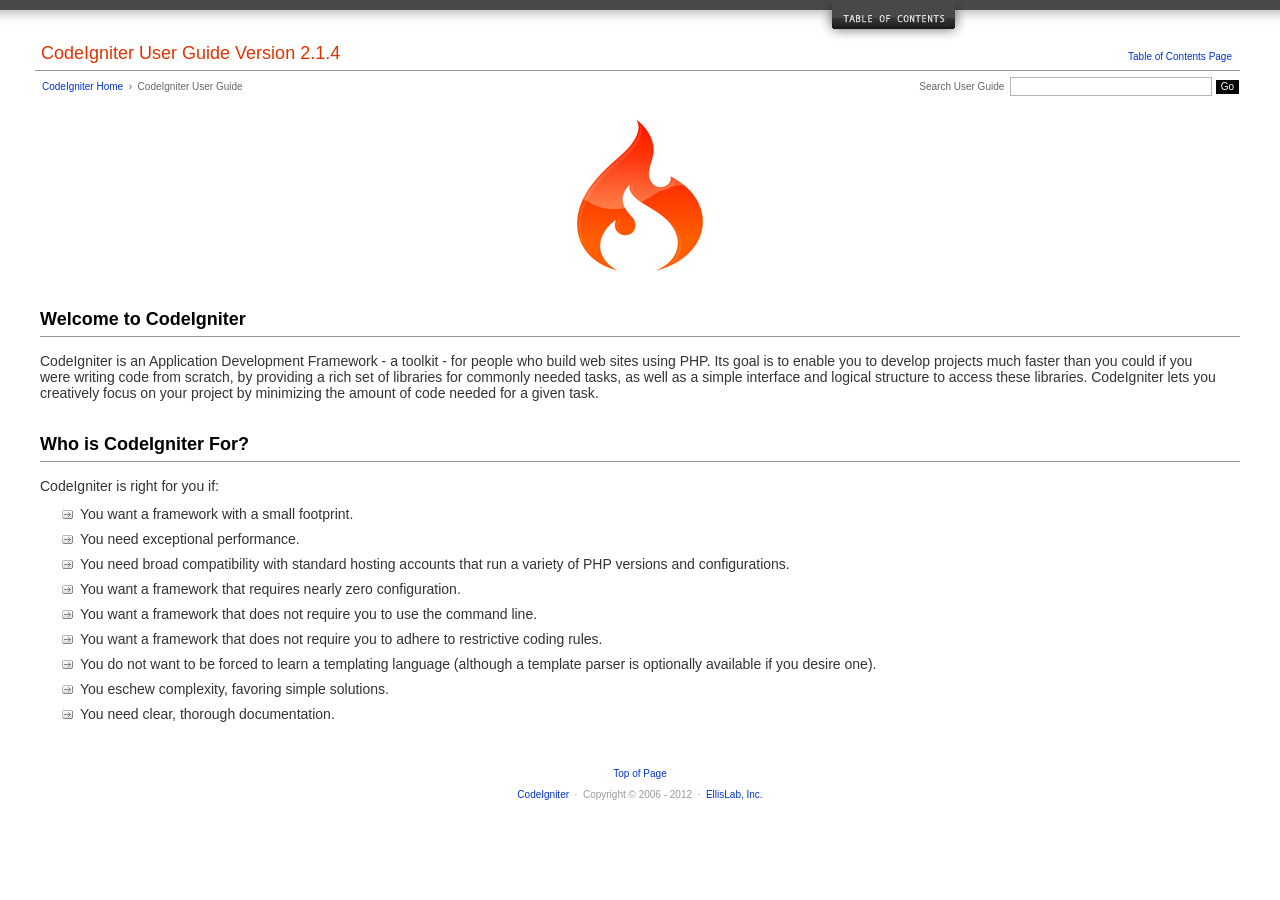
<file: user_guide/index.html>
<!DOCTYPE html PUBLIC "-//W3C//DTD XHTML 1.0 Transitional//EN" "http://www.w3.org/TR/xhtml1/DTD/xhtml1-transitional.dtd">
<html xmlns="http://www.w3.org/1999/xhtml" xml:lang="en" lang="en">
<head>

<meta http-equiv="Content-Type" content="text/html; charset=utf-8" />
<title>Welcome to CodeIgniter : CodeIgniter User Guide</title>

<style type='text/css' media='all'>@import url('userguide.css');</style>
<link rel='stylesheet' type='text/css' media='all' href='userguide.css' />

<script type="text/javascript" src="nav/nav.js"></script>
<script type="text/javascript" src="nav/prototype.lite.js"></script>
<script type="text/javascript" src="nav/moo.fx.js"></script>
<script type="text/javascript" src="nav/user_guide_menu.js"></script>

<meta http-equiv='expires' content='-1' />
<meta http-equiv= 'pragma' content='no-cache' />
<meta name='robots' content='all' />
<meta name='author' content='ExpressionEngine Dev Team' />
<meta name='description' content='CodeIgniter User Guide' />

</head>
<body>

<!-- START NAVIGATION -->
<div id="nav"><div id="nav_inner"><script type="text/javascript">create_menu('null');</script></div></div>
<div id="nav2"><a name="top"></a><a href="javascript:void(0);" onclick="myHeight.toggle();"><img src="images/nav_toggle_darker.jpg" width="154" height="43" border="0" title="Toggle Table of Contents" alt="Toggle Table of Contents" /></a></div>
<div id="masthead">
<table cellpadding="0" cellspacing="0" border="0" style="width:100%">
<tr>
<td><h1>CodeIgniter User Guide Version 2.1.4</h1></td>
<td id="breadcrumb_right"><a href="toc.html">Table of Contents Page</a></td>
</tr>
</table>
</div>
<!-- END NAVIGATION -->


<table cellpadding="0" cellspacing="0" border="0" style="width:100%">
<tr>
<td id="breadcrumb">
<a href="http://codeigniter.com/">CodeIgniter Home</a> &nbsp;&#8250;&nbsp; CodeIgniter User Guide
</td>
<td id="searchbox"><form method="get" action="http://www.google.com/search"><input type="hidden" name="as_sitesearch" id="as_sitesearch" value="ellislab.com/codeigniter/user-guide/" />Search User Guide&nbsp; <input type="text" class="input" style="width:200px;" name="q" id="q" size="31" maxlength="255" value="" />&nbsp;<input type="submit" class="submit" name="sa" value="Go" /></form></td>
</tr>
</table>



<br clear="all" />

<div class="center"><img src="images/ci_logo_flame.jpg" width="150" height="164" border="0" alt="CodeIgniter" /></div>


<!-- START CONTENT -->
<div id="content">



<h2>Welcome to CodeIgniter</h2>

<p>CodeIgniter is an Application Development Framework - a toolkit - for people who build web sites using PHP.
Its goal is to enable you to develop projects much faster than you could if you were writing code
from scratch, by providing a rich set of libraries for commonly needed tasks, as well as a simple interface and
logical structure to access these libraries. CodeIgniter lets you creatively focus on your project by
minimizing the amount of code needed for a given task.</p>


<h2>Who is CodeIgniter For?</h2>

<p>CodeIgniter is right for you if:</p>

<ul>
<li>You want a framework with a small footprint.</li>
<li>You need exceptional performance.</li>
<li>You need broad compatibility with standard hosting accounts that run a variety of PHP versions and configurations.</li>
<li>You want a framework that requires nearly zero configuration.</li>
<li>You want a framework that does not require you to use the command line.</li>
<li>You want a framework that does not require you to adhere to restrictive coding rules.</li>
<li>You do not want to be forced to learn a templating language (although a template parser is optionally available if you desire one).</li>
<li>You eschew complexity, favoring simple solutions.</li>
<li>You need clear, thorough documentation.</li>
</ul>


</div>
<!-- END CONTENT -->


<div id="footer">
<p><a href="#top">Top of Page</a></p>
<p><a href="http://codeigniter.com">CodeIgniter</a> &nbsp;&middot;&nbsp; Copyright &#169; 2006 - 2012 &nbsp;&middot;&nbsp; <a href="http://ellislab.com/">EllisLab, Inc.</a></p>
</div>



</body>
</html>
</file>
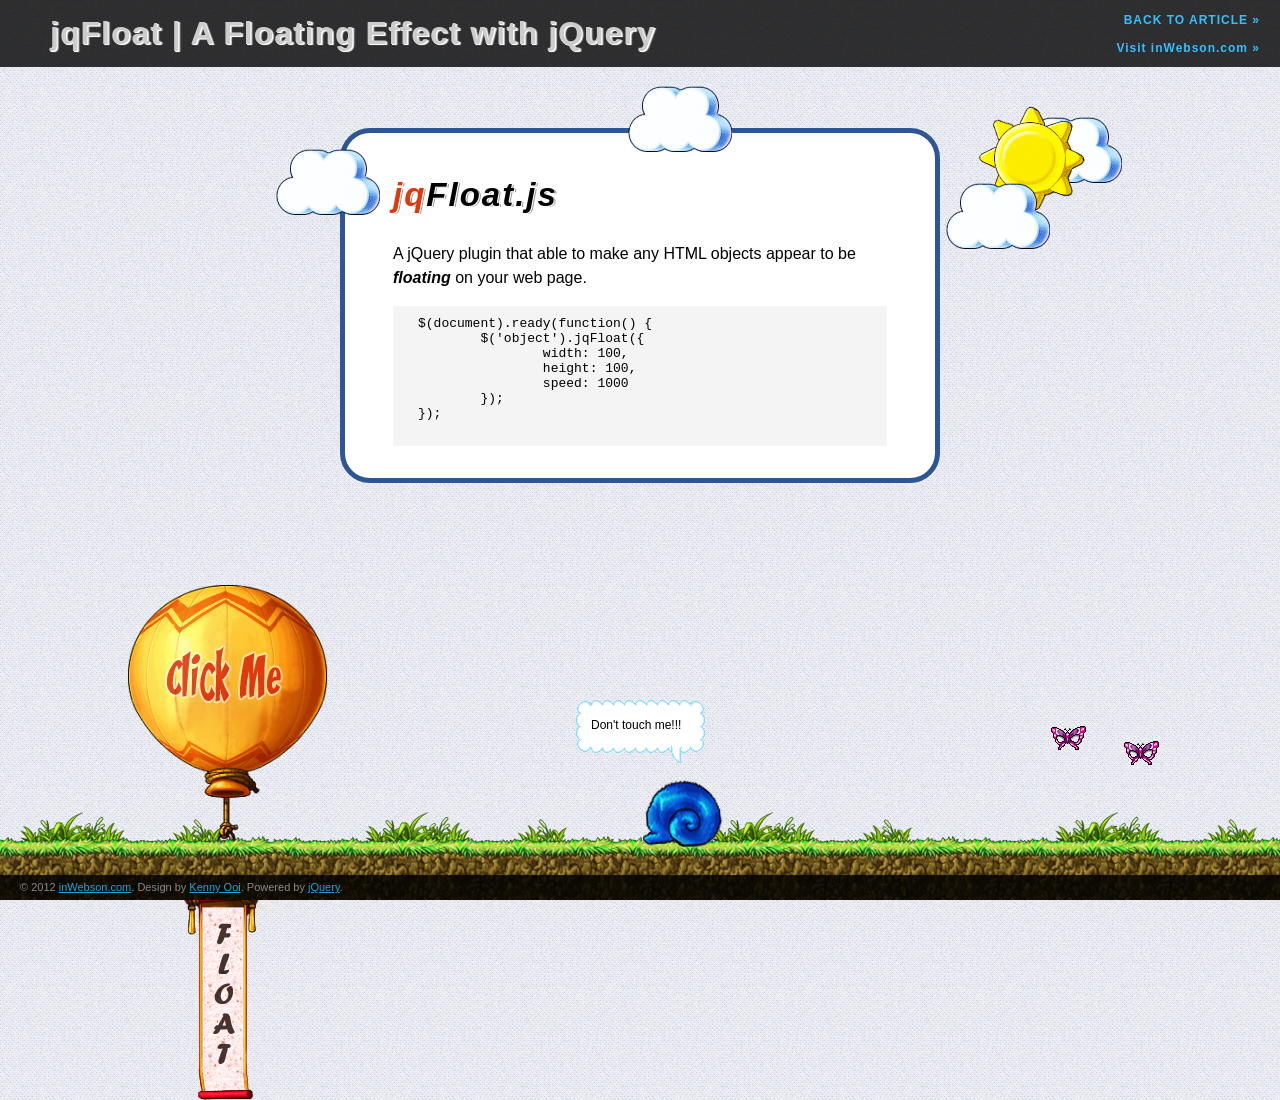
<file: assets/jqfloat/index.html>
<!DOCTYPE html>
<html>
<head>
<title>jqFloat.js Demonstration</title>
<meta name="description" content="jqFloat.js is a jQuery plugin that able to make any HTML objects appear to be floating on your webpage."/>
<meta name="keywords" content="jqfloat.js, jquery, plugin, floating, animation, cloud"/>
<link rel="shortcut icon" href="http://www.inwebson.com/wp-content/themes/inwebson2/favicon.ico" />
<link rel="stylesheet" href="style.css" />
<script src="http://ajax.googleapis.com/ajax/libs/jquery/1.7.1/jquery.min.js"></script>
<!--[if lt IE 9]>
<script src="//html5shiv.googlecode.com/svn/trunk/html5.js"></script>
<![endif]-->
<script src="jqfloat.min.js"></script>
<script>
$(document).ready(function() {
	
	//vendor script
	$('header')
	.css({ 'top':-70 })
	.delay(500)
	.animate({'top': 0}, 800);
	
	$('footer')
	.css({ 'bottom':-40 })
	.delay(500)
	.animate({'bottom': 0}, 800);
	
	//jqfloat.js script
	$('.cloud').each(function() {
		$(this).jqFloat({
			width:Math.floor(Math.random()*10)*10,
			height:10,
			speed:Math.floor(Math.random()*10)*100 + 500
		});
	});	
	$('#sun').jqFloat({
		width:10,
		height:50,
		speed:1800
	});
	$('.butterfly').jqFloat({
		width:400,
		height:100,
		speed:1500
	});
	$('#snail, #message').jqFloat('stop',{
		width:5,
		height:0,
		speed:30
	});
	$('#snail, #message').hover(function() {
		$(this).jqFloat('play');
	}, function() {
		$(this).jqFloat('stop');
	});
	
	var clicked = false;
	//define balloon attribute
	$('#balloon').jqFloat('stop',{
		width:5,
		height:30,
		speed:1500,
		minHeight:300
	});
	$('#balloon').on('click', function() {
		clicked = !clicked;
		if(clicked)
			$(this).jqFloat('play');
		else 
			$(this).jqFloat('stop');
	});
	$('#social').jqFloat({
		width: 10,
		height: 10,
		speed: 1500
	});
});
</script>
</head>
<body>
<!-- Header -->
<header>
	<h1>jqFloat | A Floating Effect with jQuery</h1>
	<div id="backlinks">
		<a href="http://www.inwebson.com/jquery/jqfloat-js-a-floating-effect-with-jquery/">BACK TO ARTICLE &raquo;</a>
		<a href="http://www.inwebson.com">Visit inWebson.com &raquo;</a>
	</div>
	<div class="clearfix"></div>
</header>

<!-- Content -->
<section id="wrapper">
	<div id="sky">
		<div id="cloud1" class="cloud"></div>
		<div id="cloud2" class="cloud"></div>
		<div id="cloud3" class="cloud"></div>
		<div id="cloud4" class="cloud"></div>
		<div id="sun"></div>
	</div>
	<div id="ground">
		<div id="snail"></div>
		<div id="message">Don't touch me!!!</div>
		<div id="fly1" class="butterfly"></div>
		<div id="fly2" class="butterfly"></div>
	</div>
	<div id="balloon"></div>
	<div id="iefix"></div>
	<div id="holder">
		<h2><span>jq</span>Float.js</h2>
		<p>A jQuery plugin that able to make any HTML objects appear to be <strong><em>floating</em></strong> on your web page. </p>
		<p>
		<pre>
$(document).ready(function() {
	$('object').jqFloat({
		width: 100,
		height: 100,
		speed: 1000
	});
});
		</pre>
		</p>
	</div>
</section>

<!-- Footer -->
<footer>
	<span>&copy; 2012 <a href="http://www.inwebson.com">inWebson.com</a>. Design by <a href="http://www.inwebson.com/contactus">Kenny Ooi</a>. Powered by <a href="http://www.inwebson.com/jquery/">jQuery</a>.</span>
</footer>

</body>
</html>
</file>
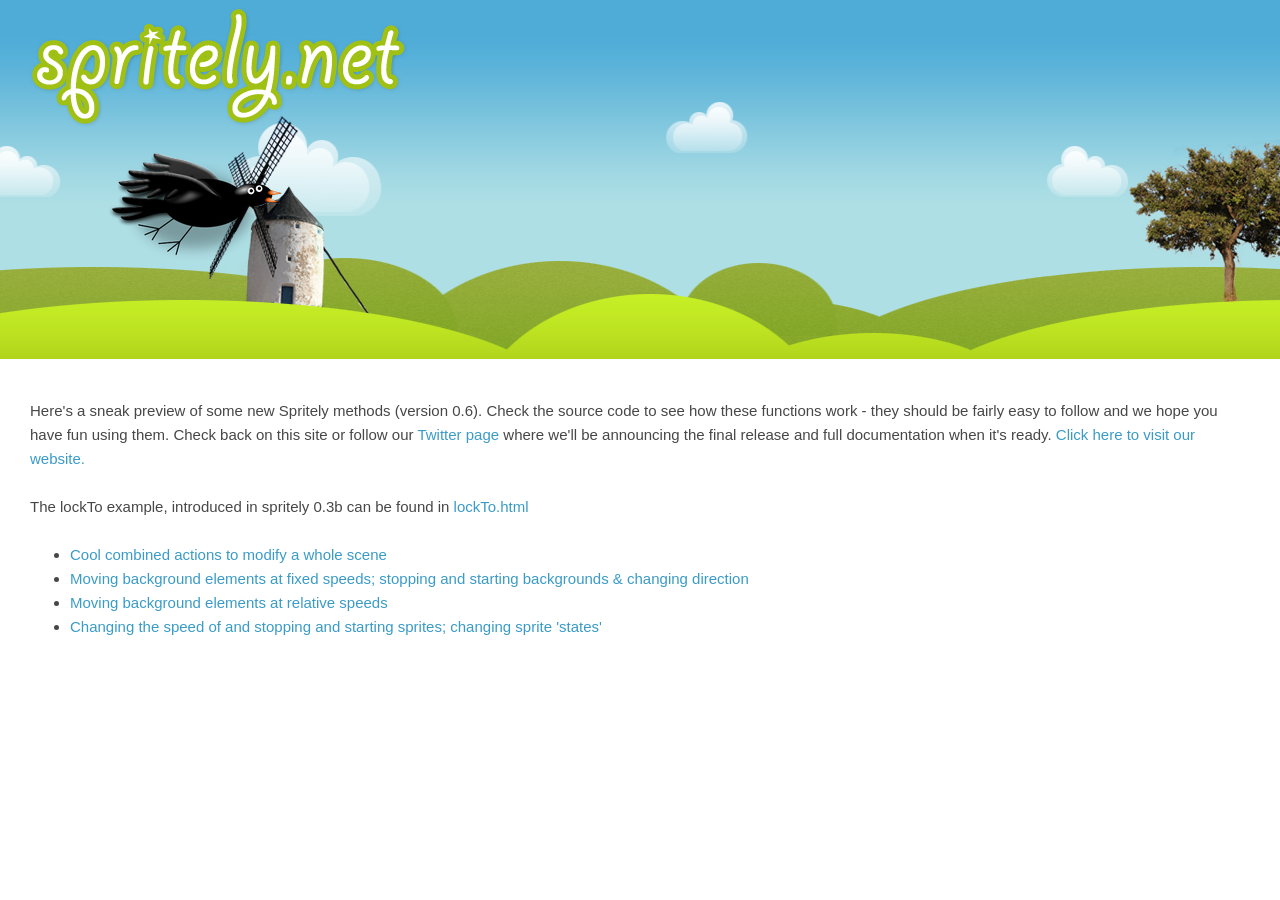
<file: assets/spritely-0.6-sample-code/index.html>
<!DOCTYPE html PUBLIC "-//W3C//DTD XHTML 1.0 Transitional//EN"
    "http://www.w3.org/TR/xhtml1/DTD/xhtml1-transitional.dtd">
<html xmlns="http://www.w3.org/1999/xhtml" xml:lang="eng" lang="eng">
<head>
    <meta http-equiv="content-type" content="text/html; charset=utf-8" />
    <title>Spritely 0.6 Examples</title>
    <meta name="keywords" content="" />    
    <link rel="stylesheet" type="text/css" href="styles/main.css" />
    <style type="text/css">
        #stage {
            top: 0px;
            left: 0px;
            z-index: 100;
        }
        .stage {
            position: absolute;
            top: 0;
            left: 0;
            width: 100%;
            min-width: 900px;
            height: 359px;
            overflow: hidden;
        }
        #bg {
            background: #aedfe5 url(images/sky1.png) 0 0 repeat-x;
        }
        #clouds {
            background: transparent url(images/cloud.png) 305px 102px repeat-x;
        }
        #hill2 {
            background: transparent url(images/hill2.png) 0 258px repeat-x;
        }
        #hill1 {
            background: transparent url(images/hill-with-windmill.png) 0 104px repeat-x;
        }
        #balloons {
            position: relative;
            left: 720px;
            background: transparent url(images/balloons.png) 0 0 repeat-y;
        }
        #bird {
            background: transparent url(images/bird-forward-back.png) 0 0 no-repeat;
            position: absolute;
            top: 150px;
            left: 65px;
            width: 180px;
            height: 123px;
            z-index: 2000;
            cursor: pointer;
        }
    </style>
    
    <!-- IE6 fixes are found in styles/ie6.css -->
    <!--[if lte IE 6]><link rel="stylesheet" type="text/css" href="styles/ie6.css" /><![endif]-->
    
    <script src="scripts/jquery-1.6.3.min.js" type="text/javascript"></script>
    <script src="scripts/jquery.spritely-0.6.js" type="text/javascript"></script>

    <script type="text/javascript">

        (function($) {
            $(document).ready(function() {
                $('#logo').click(function() {
                    document.location.href = 'http://www.spritely.net/';
                });
            
                $('#bird')
                    .sprite({
                        fps: 9, 
                        no_of_frames: 3,
                        // the following are optional: new in version 0.6...
                        start_at_frame: 2,
                        on_first_frame: function(obj) {
                            if (window.console) {
                                console.log('first frame');
                            }
                        },
                        on_last_frame: function(obj) {
                            // you could stop the sprite here with, e.g.
                            // obj.spStop();
                            if (window.console) {
                                console.log('last frame');
                            }
                        },
                        on_frame: {
                            2: function(obj) {
                                // you could change the 'state' of the
                                // sprite here with, e.g. obj.spState(2);
                                if (window.console) {
                                    console.log('frame 2');
                                }
                            }
                        }
                    })
                    .spRandom({top: 50, bottom: 200, left: 300, right: 320})
                    .isDraggable()
                    .activeOnClick()
                    .active();
                $('#clouds').pan({fps: 30, speed: 0.7, dir: 'left', depth: 10});
                $('#hill2').pan({fps: 30, speed: 2, dir: 'left', depth: 30});
                $('#hill1').pan({fps: 30, speed: 3, dir: 'left', depth: 70});
                                $('#balloons').pan({fps: 30, speed: 3, dir: 'up', depth: 70});
                $('#hill1, #hill2, #clouds').spRelSpeed(8);
                
                window.actions = {
                    fly_slowly_forwards: function() {
                        $('#bird')
                            .fps(10)
                            .spState(1);
                        $('#hill1, #hill2, #clouds')
                            .spRelSpeed(10)
                            .spChangeDir('left');
                    },
                    fly_slowly_backwards: function() {
                        $('#bird')
                            .fps(10)
                            .spState(2);
                        $('#hill1, #hill2, #clouds')
                            .spRelSpeed(10)
                            .spChangeDir('right');
                    },
                    fly_quickly_forwards: function() {
                        $('#bird')
                            .fps(20)
                            .spState(1);
                        $('#hill1, #hill2, #clouds')
                            .spRelSpeed(30)
                            .spChangeDir('left');
                    },
                    fly_quickly_backwards: function() {
                        $('#bird')
                            .fps(20)
                            .spState(2);
                        $('#hill1, #hill2, #clouds')
                            .spRelSpeed(30)
                            .spChangeDir('right');
                    },
                    fly_like_lightning_forwards: function() {
                        $('#bird')
                            .fps(25)
                            .spState(1);
                        $('#hill1, #hill2, #clouds')
                            .spSpeed(40)
                            .spChangeDir('left');
                    },
                    fly_like_lightning_backwards: function() {
                        $('#bird')
                            .fps(25)
                            .spState(2);
                        $('#hill1, #hill2, #clouds')
                            .spSpeed(40)
                            .spChangeDir('right');
                    }
                };
                
                window.page = {
                    hide_panels: function() {
                        $('.panel').hide(300);
                    },
                    show_panel: function(el_id) {
                        this.hide_panels();
                        $(el_id).show(300);
                    }
                }
                
            });
        })(jQuery);
    
    </script>
</head>
<body>
<div id="container">
    <div id="stage" class="stage">
        <div id="tap" class="stage"></div>
        <div id="bg" class="stage"></div>
        <div id="clouds" class="stage"></div>
        <div id="hill2" class="stage"></div>
        <div id="hill1" class="stage"></div>
        <div id="balloons" class="stage"></div>
        <div id="logo">Spritely</div>
    </div>
    <div id="bird"></div>
    
    <div id="mainContent">
        <h1>Spritely 0.6 Examples</h1>
        <div id="panels">
            <p>Here's a sneak preview of some new Spritely methods (version 0.6). Check the source code to see
            how these functions work - they should be fairly easy to follow and we hope you have fun using them.
            Check back on this site or follow our <a href="http://twitter.com/_spritely_">Twitter page</a>
            where we'll be announcing the final release and full documentation when it's ready. <a href="http://www.spritely.net/">Click here to visit our website.</a></p>
            <p>&nbsp;</p>
            <p>The lockTo example, introduced in spritely 0.3b can be found in <a href="lockTo.html">lockTo.html</a></p>
            <p>&nbsp;</p>
    
            <ul>
                <li><a href="#" onclick="page.show_panel('#panel4')">Cool combined actions to modify a whole scene</a></li>
                <li><a href="#" onclick="page.show_panel('#panel1')">Moving background elements at fixed speeds; stopping and starting backgrounds &amp; changing direction</a></li>
                <li><a href="#" onclick="page.show_panel('#panel2')">Moving background elements at relative speeds</a></li>
                <li><a href="#" onclick="page.show_panel('#panel3')">Changing the speed of and stopping and starting sprites; changing sprite 'states'</a></li>
            </ul>
    
            <p>&nbsp;</p>
            <div id="panel1" class="panel">
                <h2>Moving background elements at fixed speeds</h2>
                <p>You can move multiple background elements together, and they will all
                move at the same speed...</p>
                <button onclick="$('#hill1, #hill2, #clouds').spSpeed(40);">.spSpeed(40)</button>
                <button onclick="$('#hill1, #hill2, #clouds').spSpeed(20);">.spSpeed(20)</button>
                <button onclick="$('#hill1, #hill2, #clouds').spSpeed(3);">.spSpeed(3)</button>
    
                <button onclick="$('#hill1, #hill2, #clouds').spSpeed(1);">.spSpeed(1)</button>
                <button onclick="$('#hill1, #hill2, #clouds').spStop();">.spStop()</button>
                <button onclick="$('#hill1, #hill2, #clouds').spStart();">.spStart()</button>
                <button onclick="$('#hill1, #hill2, #clouds').spToggle();">.spToggle()</button>
                <button onclick="$('#hill1, #hill2, #clouds').spChangeDir('left');">.spChangeDir('left')</button>
                <button onclick="$('#hill1, #hill2, #clouds').spChangeDir('right');">.spChangeDir('right')</button>
                                
                <p>&nbsp;</p>
                <h2>Vertical Panning</h2>
                <button onclick="$('#balloons').spChangeDir('up');">.spChangeDir('up')</button>
                <button onclick="$('#balloons').spChangeDir('down');">.spChangeDir('down')</button>
            </div>
            <div id="panel2" class="panel">
                <h2>Moving background elements at relative speeds</h2>
                <button onclick="$('#hill1, #hill2, #clouds').spRelSpeed(40);">.spRelSpeed(40)</button>
                <button onclick="$('#hill1, #hill2, #clouds').spRelSpeed(20);">.spRelSpeed(20)</button>
                <button onclick="$('#hill1, #hill2, #clouds').spRelSpeed(3);">.spRelSpeed(3)</button>
                <p>&nbsp;</p>
    
                <p>You can change the relative speed of a number of background elements at once
                with the .spRelSpeed() method. However, before you do this, you must set a 'depth'
                parameter for each element when you create them with the .pan() method. Please look
                at the source code of this page for an example.<br /><br />
                The 'depth' method is a value between 0 and 100 where 0 is the horizon (distant
                objects which do not move at all) and 100 is for very close-up objects which move
                very quickly:<br /><br />
                <img id="depth-explained" src="images/depth-explained.jpg" border="0" />
                </p>
            </div>
            <div id="panel3" class="panel">
                <h2>Changing the speed of and stopping and starting sprites; changing sprite 'states'.</h2>
    
                <button onclick="$('#bird').fps(24);">.fps(24)</button>
                <button onclick="$('#bird').fps(12);">.fps(12)</button>
                <button onclick="$('#bird').fps(6);">.fps(6)</button>
                                <button onclick="$('#bird').fps(1);">.fps(1)</button>
                <button onclick="$('#bird').spStop();">.spStop()</button>
                <button onclick="$('#bird').spStop(true);">.spStop(true) (returns to frame 1)</button>
                <button onclick="$('#bird').spStart();">.spStart()</button>
    
                <button onclick="$('#bird').spToggle();">.spToggle()</button>
                <button onclick="$('#bird').spState(1);">.spState(1)</button>
                <button onclick="$('#bird').spState(2);">.spState(2)</button>
                <p>&nbsp;</p>
                <p>To change a sprite's 'state', you need an image with multiple rows, where
                each row is a 'state' (1, 2, 3, etc.) and each row contains multiple frames, 
                like the following image:<br /><br />
                <img src="images/bird-forward-back.png" border="0" />
                </p>
    
            </div>
            <div id="panel4" class="panel">
                <h2>Combining actions to modify a whole scene</h2>
                <button onclick="actions.fly_slowly_forwards();">actions.fly_slowly_forwards();</button>
                <button onclick="actions.fly_quickly_forwards();">actions.fly_quickly_forwards();</button>
                <button onclick="actions.fly_like_lightning_forwards();">actions.fly_like_lightning_forwards();</button><br />
                <button onclick="actions.fly_slowly_backwards();">actions.fly_slowly_backwards();</button>
    
                <button onclick="actions.fly_quickly_backwards();">actions.fly_quickly_backwards();</button>
                <button onclick="actions.fly_like_lightning_backwards();">actions.fly_like_lightning_backwards();</button>
                <p>Take a look at the source code to see how this is done. It's amazingly easy to do.</p>
            </div>
        </div>
    </div>
</div>

</body>
</html>
</file>
<file: user_guide/userguide.css>
body {
 margin: 0;
 padding: 0;
 font-family: Lucida Grande, Verdana, Geneva, Sans-serif;
 font-size: 14px;
 color: #333;
 background-color: #fff;
}

a {
 color: #0134c5;
 background-color: transparent;
 text-decoration: none;
 font-weight: normal;
 outline-style: none;
}
a:visited {
 color: #0134c5;
 background-color: transparent;
 text-decoration: none;
 outline-style: none;
}
a:hover {
 color: #000;
 text-decoration: none;
 background-color: transparent;
 outline-style: none;
}

#breadcrumb {
 float: left;
 background-color: transparent;
 margin: 10px 0 0 42px;
 padding: 0;
 font-size: 10px;
 color: #666;
}
#breadcrumb_right {
 float: right;
 width: 175px;
 background-color: transparent;
 padding: 8px 8px 3px 0;
 text-align: right;
 font-size: 10px;
 color: #666;
}
#nav {
 background-color: #494949;
 margin: 0;
 padding: 0;
}
#nav2 {
 background: #fff url(images/nav_bg_darker.jpg) repeat-x left top;
 padding: 0 310px 0 0;
 margin: 0;
 text-align: right;
}
#nav_inner {
 background-color: transparent;
 padding: 8px 12px 0 20px;
 margin: 0;
 font-family: Lucida Grande, Verdana, Geneva, Sans-serif;
 font-size: 11px;
}

#nav_inner h3 {
 font-size: 12px;
 color: #fff;
 margin: 0;
 padding: 0;
}

#nav_inner .td_sep {
 background: transparent url(images/nav_separator_darker.jpg) repeat-y left top;
 width: 25%;
 padding: 0 0 0 20px;
}
#nav_inner .td {
 width: 25%;
}
#nav_inner p {
 color: #eee;
 background-color: transparent;
 padding:0;
 margin: 0 0 10px 0;
}
#nav_inner ul {
 list-style-image: url(images/arrow.gif);
 padding: 0 0 0 18px;
 margin: 8px 0 12px 0;
}
#nav_inner li {
 padding: 0;
 margin: 0 0 4px 0;
}

#nav_inner a {
 color: #eee;
 background-color: transparent;
 text-decoration: none;
 font-weight: normal;
 outline-style: none;
}

#nav_inner a:visited {
 color: #eee;
 background-color: transparent;
 text-decoration: none;
 outline-style: none;
}

#nav_inner a:hover {
 color: #ccc;
 text-decoration: none;
 background-color: transparent;
 outline-style: none;
}

#masthead {
 margin: 0 40px 0 35px;
 padding: 0 0 0 6px;
 border-bottom: 1px solid #999;
}

#masthead h1 {
background-color: transparent;
color: #e13300;
font-size: 18px;
font-weight: normal;
margin: 0;
padding: 0 0 6px 0;
}

#searchbox {
 background-color: transparent;
 padding: 6px 40px 0 0;
 text-align: right;
 font-size: 10px;
 color: #666;
}

#img_welcome {
 border-bottom: 1px solid #D0D0D0;
 margin: 0 40px 0 40px;
 padding: 0;
 text-align: center;
}

#content {
 margin: 20px 40px 0 40px;
 padding: 0;
}

#content p {
 margin: 12px 20px 12px 0;
}

#content h1 {
color: #e13300;
border-bottom: 1px solid #666;
background-color: transparent;
font-weight: normal;
font-size: 24px;
margin: 0 0 20px 0;
padding: 3px 0 7px 3px;
}

#content h2 {
 background-color: transparent;
 border-bottom: 1px solid #999;
 color: #000;
 font-size: 18px;
 font-weight: bold;
 margin: 28px 0 16px 0;
 padding: 5px 0 6px 0;
}

#content h3 {
 background-color: transparent;
 color: #333;
 font-size: 16px;
 font-weight: bold;
 margin: 16px 0 15px 0;
 padding: 0 0 0 0;
}

#content h4 {
 background-color: transparent;
 color: #444;
 font-size: 14px;
 font-weight: bold;
 margin: 22px 0 0 0;
 padding: 0 0 0 0;
}

#content img {
 margin: auto;
 padding: 0;
}

#content code {
 font-family: Monaco, Verdana, Sans-serif;
 font-size: 12px;
 background-color: #f9f9f9;
 border: 1px solid #D0D0D0;
 color: #002166;
 display: block;
 margin: 14px 0 14px 0;
 padding: 12px 10px 12px 10px;
}

#content pre {
 font-family: Monaco, Verdana, Sans-serif;
 font-size: 12px;
 background-color: #f9f9f9;
 border: 1px solid #D0D0D0;
 color: #002166;
 display: block;
 margin: 14px 0 14px 0;
 padding: 12px 10px 12px 10px;
}

#content .path {
 background-color: #EBF3EC;
 border: 1px solid #99BC99;
 color: #005702;
 text-align: center;
 margin: 0 0 14px 0;
 padding: 5px 10px 5px 8px;
}

#content dfn {
 font-family: Lucida Grande, Verdana, Geneva, Sans-serif;
 color: #00620C;
 font-weight: bold;
 font-style: normal;
}
#content var {
 font-family: Lucida Grande, Verdana, Geneva, Sans-serif;
 color: #8F5B00;
 font-weight: bold;
 font-style: normal;
}
#content samp {
 font-family: Lucida Grande, Verdana, Geneva, Sans-serif;
 color: #480091;
 font-weight: bold;
 font-style: normal;
}
#content kbd {
 font-family: Lucida Grande, Verdana, Geneva, Sans-serif;
 color: #A70000;
 font-weight: bold;
 font-style: normal;
}

#content ul {
 list-style-image: url(images/arrow.gif);
 margin: 10px 0 12px 0;
}

li.reactor {
 list-style-image: url(images/reactor-bullet.png);
}
#content li {
 margin-bottom: 9px;
}

#content li p {
 margin-left: 0;
 margin-right: 0;
}

#content .tableborder {
 border: 1px solid #999;
}
#content th {
 font-weight: bold;
 text-align: left;
 font-size: 12px;
 background-color: #666;
 color: #fff;
 padding: 4px;
}

#content .td {
 font-weight: normal;
 font-size: 12px;
 padding: 6px;
 background-color: #f3f3f3;
}

#content .tdpackage {
 font-weight: normal;
 font-size: 12px;
}

#content .important {
 background: #FBE6F2;
 border: 1px solid #D893A1;
 color: #333;
 margin: 10px 0 5px 0;
 padding: 10px;
}

#content .important p {
 margin: 6px 0 8px 0;
 padding: 0;
}

#content .important .leftpad {
 margin: 6px 0 8px 0;
 padding-left: 20px;
}

#content .critical {
 background: #FBE6F2;
 border: 1px solid #E68F8F;
 color: #333;
 margin: 10px 0 5px 0;
 padding: 10px;
}

#content .critical p {
 margin: 5px 0 6px 0;
 padding: 0;
}


#footer {
background-color: transparent;
font-size: 10px;
padding: 16px 0 15px 0;
margin: 20px 0 0 0;
text-align: center;
}

#footer p {
 font-size: 10px;
 color: #999;
 text-align: center;
}
#footer address {
 font-style: normal;
}

.center {
 text-align: center;
}

img {
 padding:0;
 border: 0;
 margin: 0;
}

.nopad {
 padding:0;
 border: 0;
 margin: 0;
}


form {
 margin: 0;
 padding: 0;
}

.input {
 font-family: Lucida Grande, Verdana, Geneva, Sans-serif;
 font-size: 11px;
 color: #333;
 border: 1px solid #B3B4BD;
 width: 100%;
 font-size: 11px;
 height: 1.5em;
 padding: 0;
 margin: 0;
}

.textarea {
 font-family: Lucida Grande, Verdana, Geneva, Sans-serif;
 font-size: 14px;
 color: #143270;
 background-color: #f9f9f9;
 border: 1px solid #B3B4BD;
 width: 100%;
 padding: 6px;
 margin: 0;
}

.select {
 background-color: #fff;
 font-size:  11px;
 font-weight: normal;
 color: #333;
 padding: 0;
 margin: 0 0 3px 0;
}

.checkbox {
 background-color: transparent;
 padding: 0;
 border: 0;
}

.submit {
 background-color: #000;
 color: #fff;
 font-weight: normal;
 font-size: 10px;
 border: 1px solid #fff;
 margin: 0;
 padding: 1px 5px 2px 5px;
}
</file>
<file: assets/jqfloat/style.css>
body{
	margin:0;
	padding:0;
	background:url(bg.jpg) repeat;
	font-family:Arial,Helvetica,sans-serif;
	overflow:hidden;
}
header, section, footer{
	display:block;
}

/* Header */
header{
	width:100%;
	background:#000;
	background:rgba(0, 0, 0, 0.8);
	color:#ccc;
	padding:15px 0;
	font-family:Arial Narrow, Arial, sans-serif;
	letter-spacing:1px;
	margin-bottom:20px;
	position:absolute;
	top:0;
	left:0;
	z-index:99;
}
header h1{
	margin:0 50px;
	text-shadow:1px 1px 0 #FFF, 2px 1px 1px #CCC;
	float:left;
}
#backlinks{
	float:right;
	margin:-10px 20px;
	line-height:25px;
	font-weight:bold;
	font-size:12px;
	text-align:right;
}
#backlinks a{
	color:#35BFFF;
	text-decoration:none;
	margin:3px 0 0;
	display:block;
}
#backlinks a:hover{
	color:#91DCFF;
}

/* Footer */
footer{
	background:rgb(0, 0, 0);
	background:rgba(0, 0, 0, 0.8);
	height:25px;
	width:100%;
	line-height:25px;
	position:absolute;
	bottom:0;
	left:0;
	bottom:0;
	left:0;
	color:#888;
	font-size:11px;
	z-index:99;
}
footer span{
	padding-left:20px;
}
footer a{
	color:#1FA2E1;
}

/* jqFloat.js */
#wrapper{
	width:100%;
	height:100%;
}
#holder{
	width:600px;
	max-width:100%;
	height:auto;
	position:relative;
	background:#fff;
	border-radius:30px;
	border:5px solid #2e5594;
	margin:10% auto 0;
	padding:1em 3em;
	box-sizing:border-box;
	-moz-box-sizing:border-box;
	-webkit-box-sizing:border-box;
}
#holder h2{
	font-size:33px;
	font-style:italic;
	letter-spacing:2px;
	text-shadow:1px 1px 0px #fff, 2px 1px 0 #999;
	font-family: Gill Sans MT, sans-serif;
}
#holder h2 span{
	color:#DE390E;
}
#holder p{
	line-height:150%;
}
#holder pre{
	background:#f4f4f4;
	padding:10px 25px;
}

#ground{
	height:100px;
	width:100%;
	position:absolute;
	bottom:0;
	left:0;
	background:url(sprite.png) repeat-x 0 bottom;
	z-index:7;
}
.cloud{
	width:104px;
	height:66px;
	background:url(sprite.png) no-repeat 0 0;
	position:absolute;
	z-index:10;
}
#cloud1{
	top:17%;
	left:22%;
	z-index:3;
}
#cloud2{
	top:10%;
	left:50%;
}
#cloud3{
	top:20%;
	right:17%;
}
#cloud4{
	top:13%;
	right:12%;
	z-index:5;
}
#sun{
	width:106px;
	height:105px;
	background:url(sprite.png) no-repeat 0 -120px;
	position:absolute;
	z-index:8;
	top:12%;
	right:15%;
}
#snail{
	width:85px;
	height:71px;
	background:url(sprite.png) no-repeat 0 -240px;
	position:absolute;
	z-index:10;
	top:-22px;
	left:50%;
}
#message{
	width:129px;
	height:63px;
	background:url(sprite.png) no-repeat -120px top;
	position:absolute;
	z-index:12;
	top:-100px;
	left:45%;
	font-size:12px;
	line-height:20px;
	padding:15px;
	box-sizing:border-box;
	-moz-box-sizing:border-box;
	-webkit-box-sizing:border-box;
}
.butterfly{
	width:35px;
	height:27px;
	background:url(sprite.png) no-repeat 0 -360px;
	position:absolute;
	z-index:20;
}
#fly1{
	top:-40px;
	right:24%;
}
#fly2{
	top:-30px;
	right:20%;
}
#balloon{
	width:200px;
	height:515px;
	background:url(sprite.png) no-repeat -120px -120px;
	position:absolute;
	bottom:-200px;
	left:10%;
	z-index:5;
}

#iefix {
  margin: 0; 
  border: 0; 
  padding: 0; 
  clear: both; 
  float: none; 
  font-size: 1px;
}
#social{
	background:#fff;
	position:absolute;
	right:10%;
	top:30%;
	z-index:10;
	width:65px;
	box-shadow:1px 2px 3px #CCCCCC inset;
	-moz-box-shadow:1px 2px 3px #CCCCCC inset;
	-webkit-box-shadow:1px 2px 3px #CCCCCC inset;
}
#social ul{
	list-style:none;
	margin:0;
	padding:5px;
	text-align:center;
}
#social li{
	margin:5px 0;
}
</file>
<file: assets/spritely-0.6-sample-code/styles/main.css>
* {
	margin: 0;
	padding: 0;
}
body {
	background: #FFF;
	width: auto;
	height: 100%;
	font-family: 'Trebuchet MS', Arial, Sans-Serif;
	font-size: 15px;
	color: #474747;
	line-height: 1.6em;
}
a, a:visited {
	color: #3a9bc7;
	text-decoration: none;
}
a:hover {
	text-decoration: underline;
}
h1, h2, h3, h4, h5 {
	text-transform: uppercase;
	font-family: Bliss, 'Myriad Pro', 'Trebuchet MS', Arial, Sans-Serif;
	color: #a1c117;
}
h1 a, h2 a, h3 a, h4 a,
h1 a:visited, h2 a:visited, h3 a:visited, h4 a:visited {
	text-decoration: none;
	color: #a1c117;
}
h1 {
	font-size: 1.93em;
	line-height: 1.2em;
	margin: 8px 0 38px 0;
}
h2 {
	font-size: 1.47em;
	line-height: 1.2em;
	margin: 8px 0 15px 0;
}
h3 {
	font-size: 1.20em;
	line-height: 1.2em;
	margin: 8px 0 15px 0;
}
h4 {
	font-size: 1.07em;
	line-height: 1.1em;
	margin: 8px 0 15px 0;
}
h5 {
	font-size: 1.07em;
	line-height: 1.1em;
	margin: 8px 0 15px 0;
}
a img {
	border: 0;
}
ul {
	padding-left: 40px;
}
pre {
	background: #efefef;
	border: 1px solid silver;
	margin: 10px 0;
	padding: 10px;
	font-family: 'Courier New', Courier, monospace;
}
#logo {
	background: url(../images/spritely_logo.png) 0 0 no-repeat;
	width: 378px;
	height: 121px;
	position: absolute;
	top: 7px;
	left: 30px;
	z-index: 1900;
		text-indent: -9999px;
}
#container  {
	min-width:900px;
	padding-top:359px;
	position:relative;
	width:100%;
}
#mainContent {
	padding: 40px 30px 30px 30px;
}
#mainContent h1 {
	text-align: -9999px;
	height: 0;
	overflow: hidden;
	margin: 0;
}
#content {
	margin-right: 250px;
}
#sidebar {
	position: absolute;
	top: 448px;
	width: 200px;
	right: 30px;
}
.panel {
	margin-bottom: 2em;
	display: none;
}
</file>
